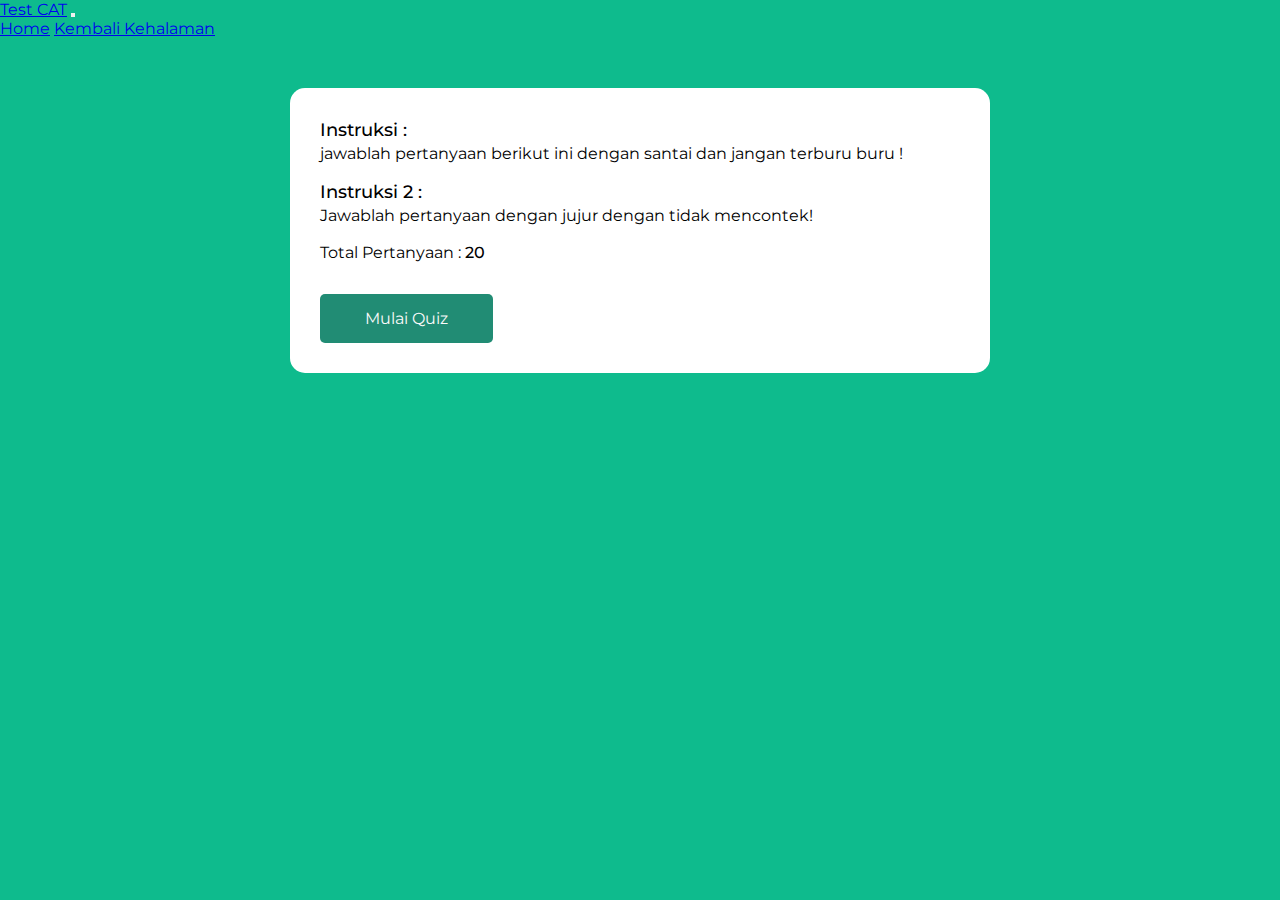
<file: db_mapel/bindo/quiz.html>
<!DOCTYPE html>
<html>
  <head>
    <meta charset="UTF-8" />
    <meta http-equiv="X-UA-Compatible" content="IE=edge" />
    <meta name="viewport" content="width=device-width, initial-scale=1.0" />
    <title>CAT Test</title>
    <link
      href="https://cdn.jsdelivr.net/npm/bootstrap@5.3.2/dist/css/bootstrap.min.css"
      rel="stylesheet"
      integrity="sha384-T3c6CoIi6uLrA9TneNEoa7RxnatzjcDSCmG1MXxSR1GAsXEV/Dwwykc2MPK8M2HN"
      crossorigin="anonymous"
    />
    <link rel="stylesheet" href="css/style.css" />
  </head>

  <body>
    <nav class="navbar navbar-expand-lg bg-body-tertiary">
      <div class="container">
        <a class="navbar-brand" href="#">Test CAT</a>
        <button
          class="navbar-toggler"
          type="button"
          data-bs-toggle="collapse"
          data-bs-target="#navbarNavAltMarkup"
          aria-controls="navbarNavAltMarkup"
          aria-expanded="false"
          aria-label="Toggle navigation"
        >
          <span class="navbar-toggler-icon"></span>
        </button>
        <div class="collapse navbar-collapse" id="navbarNavAltMarkup">
          <div class="navbar-nav ms-auto">
            <a class="nav-link active" aria-current="page" href="#">Home</a>
            <a class="nav-link" href="../../index.html">Kembali Kehalaman</a>
          </div>
        </div>
      </div>
    </nav>

    <div class="home-box custom-box">
      <h3>
        Instruksi :
        <p>
          jawablah pertanyaan berikut ini dengan santai dan jangan terburu buru
          !
        </p>
      </h3>
      <h3>
        Instruksi 2 :
        <p>Jawablah pertanyaan dengan jujur dengan tidak mencontek!</p>
      </h3>
      <p>Total Pertanyaan : <span class="total-question"></span></p>
      <button type="button" class="btn" onclick="StartQuiz()">
        Mulai Quiz
      </button>
    </div>

    <div class="quiz-box custom-box hide">
      <div class="question-number"></div>

      <div class="question-text"></div>

      <div class="option-container"></div>

      <div class="next-question-btn">
        <button type="button" class="btn" onclick="next()">Selanjutnya</button>
      </div>

      <div class="answers-indicator"></div>
    </div>

    <div class="result-box custom-box hide">
      <h1>Hasil Quiz</h1>
      <h3>
        Silahkan Beritahu kepengawas jika kalian sudah selesai sehingga pengawas
        dapat menilai dengan baik
      </h3>

      <table>
        <tr>
          <td>Nama Peserta Ujian</td>
          <td contenteditable="true"><p>Klik Untuk Ubah</p></td>
        </tr>

        <tr>
          <td>Total Pertanyaan</td>
          <td><span class="total-question"></span></td>
        </tr>

        <tr>
          <td>Percobaan</td>
          <td><span class="total-attempt"></span></td>
        </tr>

        <tr>
          <td>Benar</td>
          <td><span class="total-correct"></span></td>
        </tr>

        <tr>
          <td>Salah</td>
          <td><span class="total-wrong"></span></td>
        </tr>

        <tr>
          <td>Persentase</td>
          <td><span class="total-percentage"></span></td>
        </tr>

        <tr>
          <td>Total Skor</td>
          <td><span class="total-score"></span></td>
        </tr>
      </table>

      <a
        href="../../index.html"
        type="button"
        class="btn"
        onclick="backTohome()"
        >Kembali</a
      >    
        <a
        type="button"
        class="btn"
        onclick="window.print()"
        >Cetak & Kirim</a
      >
    </div>
    <script
      src="https://cdn.jsdelivr.net/npm/@popperjs/core@2.11.8/dist/umd/popper.min.js"
      integrity="sha384-I7E8VVD/ismYTF4hNIPjVp/Zjvgyol6VFvRkX/vR+Vc4jQkC+hVqc2pM8ODewa9r"
      crossorigin="anonymous"
    ></script>
    <script
      src="https://cdn.jsdelivr.net/npm/bootstrap@5.3.2/dist/js/bootstrap.min.js"
      integrity="sha384-BBtl+eGJRgqQAUMxJ7pMwbEyER4l1g+O15P+16Ep7Q9Q+zqX6gSbd85u4mG4QzX+"
      crossorigin="anonymous"
    ></script>
    <script src="js/question.js"></script>
    <script src="js/app.js"></script>
  </body>
</html>

<!DOCTYPE html>
<html lang="en">
  <head>
    <meta charset="UTF-8" />
    <meta http-equiv="X-UA-Compatible" content="IE=edge" />
    <meta name="viewport" content="width=device-width, initial-scale=1.0" />
    <title>Hasil</title>
  </head>
  <body></body>
</html>
</file>
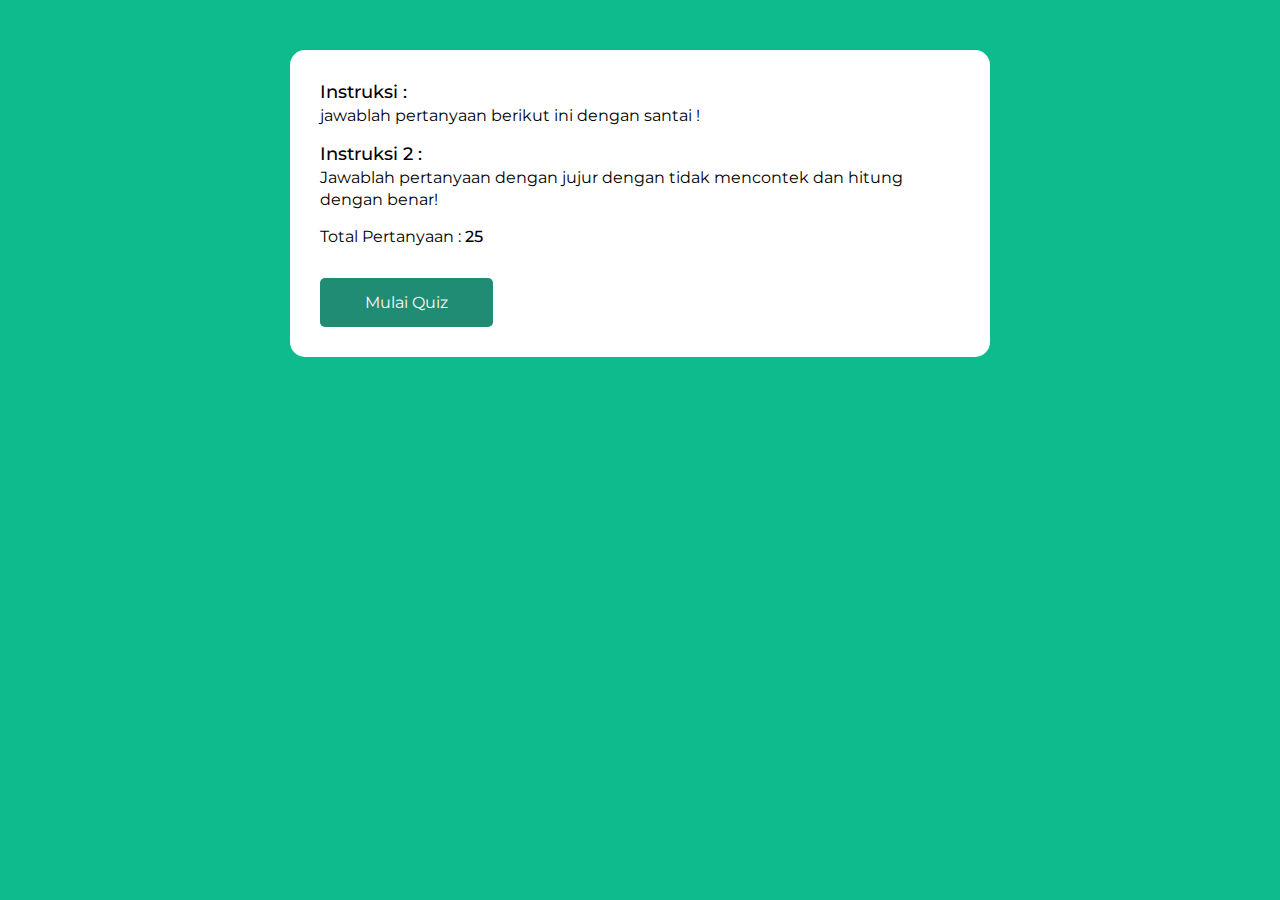
<file: db_mapel/ipa/quiz.html>
<!DOCTYPE html>
<html>
  <head>
    <meta charset="UTF-8" />
    <meta http-equiv="X-UA-Compatible" content="IE=edge" />
    <meta name="viewport" content="width=device-width, initial-scale=1.0" />
    <title>CAT Test</title>
    <link
      href="https://cdn.jsdelivr.net/npm/bootstrap@5.3.2/dist/css/bootstrap.min.css"
      rel="stylesheet"
      integrity="sha384-T3c6CoIi6uLrA9TneNEoa7RxnatzjcDSCmG1MXxSR1GAsXEV/Dwwykc2MPK8M2HN"
      crossorigin="anonymous"
    />
    <link rel="stylesheet" href="css/style.css" />
  </head>

  <body>
    <div class="home-box custom-box">
      <h3>
        Instruksi :
        <p>
          jawablah pertanyaan berikut ini dengan santai
          !
        </p>
      </h3>
      <h3>
        Instruksi 2 :
        <p>Jawablah pertanyaan dengan jujur dengan tidak mencontek dan hitung dengan benar!</p>
      </h3>
      <p>Total Pertanyaan : <span class="total-question"></span></p>
      <button type="button" class="btn" onclick="StartQuiz()">
        Mulai Quiz
      </button>
    </div>

    <div class="quiz-box custom-box hide">
      <div class="question-number"></div>

      <div class="question-text"></div>

      <div class="option-container"></div>

      <div class="next-question-btn">
        <button type="button" class="btn" onclick="next()">Selanjutnya</button>
      </div>

      <div class="answers-indicator"></div>
    </div>

    <div class="result-box custom-box hide">
      <h1>Hasil Quiz</h1>
      <h3>
        Silahkan Beritahu kepengawas jika kalian sudah selesai sehingga pengawas
        dapat menilai dengan baik
      </h3>

      <table>
        <tr>
          <td>Nama Peserta Ujian</td>
          <td contenteditable="true"><p>Klik Untuk Ubah</p></td>
        </tr>

        <tr>
          <td>Total Pertanyaan</td>
          <td><span class="total-question"></span></td>
        </tr>

        <tr>
          <td>Percobaan</td>
          <td><span class="total-attempt"></span></td>
        </tr>

        <tr>
          <td>Benar</td>
          <td><span class="total-correct"></span></td>
        </tr>

        <tr>
          <td>Salah</td>
          <td><span class="total-wrong"></span></td>
        </tr>

        <tr>
          <td>Persentase</td>
          <td><span class="total-percentage"></span></td>
        </tr>

        <tr>
          <td>Total Skor</td>
          <td><span class="total-score"></span></td>
        </tr>
      </table>

      <a
        href="../../index.html"
        type="button"
        class="btn"
        onclick="backTohome()"
        >Kembali</a
      >
    </div>
    <script
      src="https://cdn.jsdelivr.net/npm/@popperjs/core@2.11.8/dist/umd/popper.min.js"
      integrity="sha384-I7E8VVD/ismYTF4hNIPjVp/Zjvgyol6VFvRkX/vR+Vc4jQkC+hVqc2pM8ODewa9r"
      crossorigin="anonymous"
    ></script>
    <script
      src="https://cdn.jsdelivr.net/npm/bootstrap@5.3.2/dist/js/bootstrap.min.js"
      integrity="sha384-BBtl+eGJRgqQAUMxJ7pMwbEyER4l1g+O15P+16Ep7Q9Q+zqX6gSbd85u4mG4QzX+"
      crossorigin="anonymous"
    ></script>
    <script src="js/question.js"></script>
    <script src="js/app.js"></script>
  </body>
</html>

<!DOCTYPE html>
<html lang="en">
  <head>
    <meta charset="UTF-8" />
    <meta http-equiv="X-UA-Compatible" content="IE=edge" />
    <meta name="viewport" content="width=device-width, initial-scale=1.0" />
    <title>Hasil</title>
  </head>
  <body>
  </body>
</html>
</file>
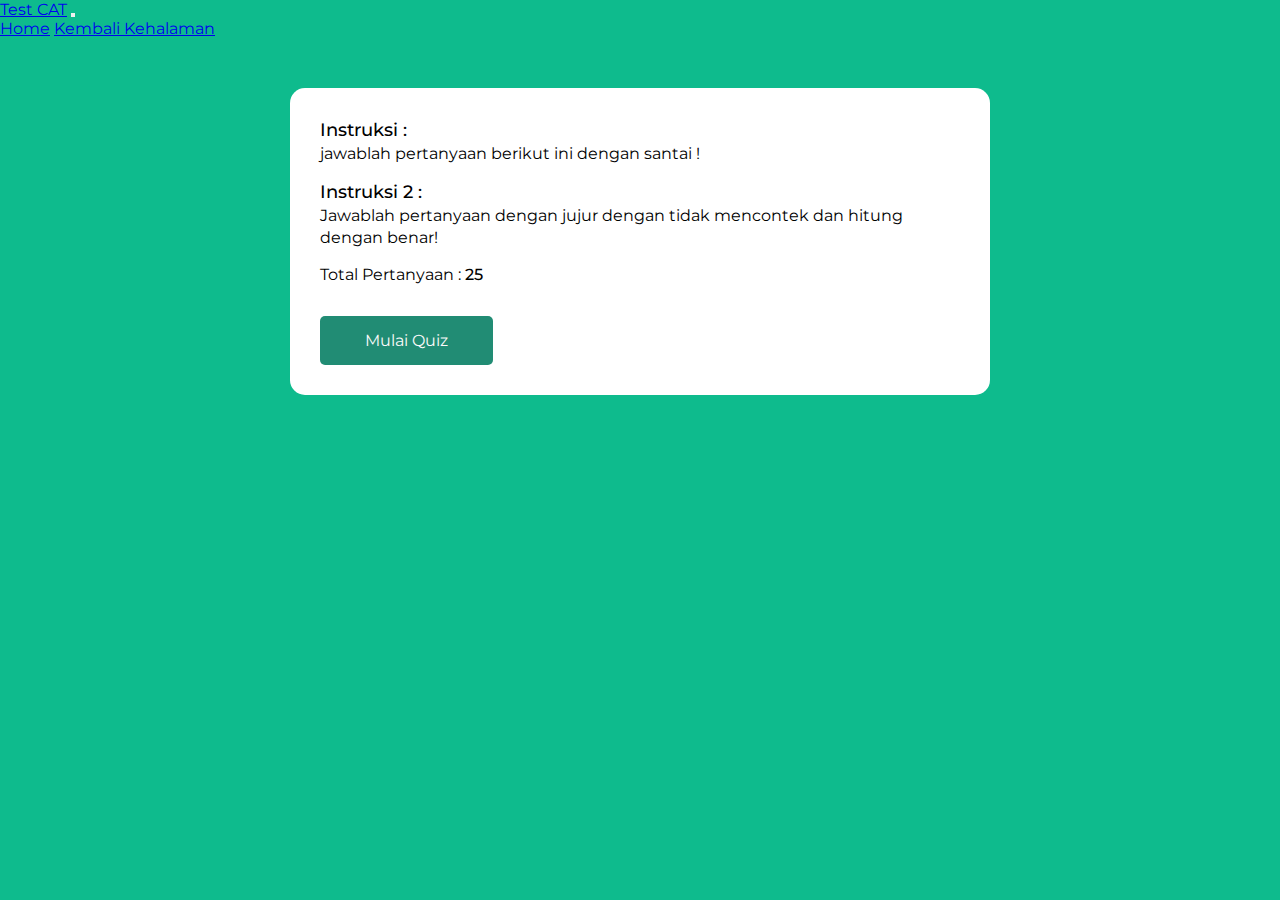
<file: db_mapel/matematika/quiz.html>
<!DOCTYPE html>
<html>
  <head>
    <meta charset="UTF-8" />
    <meta http-equiv="X-UA-Compatible" content="IE=edge" />
    <meta name="viewport" content="width=device-width, initial-scale=1.0" />
    <title>CAT Test</title>
    <link
      href="https://cdn.jsdelivr.net/npm/bootstrap@5.3.2/dist/css/bootstrap.min.css"
      rel="stylesheet"
      integrity="sha384-T3c6CoIi6uLrA9TneNEoa7RxnatzjcDSCmG1MXxSR1GAsXEV/Dwwykc2MPK8M2HN"
      crossorigin="anonymous"
    />
    <link rel="stylesheet" href="css/style.css" />
  </head>

  <body>
    <nav class="navbar navbar-expand-lg bg-body-tertiary">
      <div class="container">
        <a class="navbar-brand" href="#">Test CAT</a>
        <button
          class="navbar-toggler"
          type="button"
          data-bs-toggle="collapse"
          data-bs-target="#navbarNavAltMarkup"
          aria-controls="navbarNavAltMarkup"
          aria-expanded="false"
          aria-label="Toggle navigation"
        >
          <span class="navbar-toggler-icon"></span>
        </button>
        <div class="collapse navbar-collapse" id="navbarNavAltMarkup">
          <div class="navbar-nav ms-auto">
            <a class="nav-link active" aria-current="page" href="#">Home</a>
            <a class="nav-link" href="../../index.html">Kembali Kehalaman</a>
          </div>
        </div>
      </div>
    </nav>

    <div class="home-box custom-box">
      <h3>
        Instruksi :
        <p>
          jawablah pertanyaan berikut ini dengan santai
          !
        </p>
      </h3>
      <h3>
        Instruksi 2 :
        <p>Jawablah pertanyaan dengan jujur dengan tidak mencontek dan hitung dengan benar!</p>
      </h3>
      <p>Total Pertanyaan : <span class="total-question"></span></p>
      <button type="button" class="btn" onclick="StartQuiz()">
        Mulai Quiz
      </button>
    </div>

    <div class="quiz-box custom-box hide">
      <div class="question-number"></div>

      <div class="question-text"></div>

      <div class="option-container"></div>

      <div class="next-question-btn">
        <button type="button" class="btn" onclick="next()">Selanjutnya</button>
      </div>

      <div class="answers-indicator"></div>
    </div>

    <div class="result-box custom-box hide">
      <h1>Hasil Quiz</h1>
      <h3>
        Silahkan Beritahu kepengawas jika kalian sudah selesai sehingga pengawas
        dapat menilai dengan baik
      </h3>

      <table>
        <tr>
          <td>Nama Peserta Ujian</td>
          <td contenteditable="true"><p>Klik Untuk Ubah</p></td>
        </tr>

        <tr>
          <td>Total Pertanyaan</td>
          <td><span class="total-question"></span></td>
        </tr>

        <tr>
          <td>Percobaan</td>
          <td><span class="total-attempt"></span></td>
        </tr>

        <tr>
          <td>Benar</td>
          <td><span class="total-correct"></span></td>
        </tr>

        <tr>
          <td>Salah</td>
          <td><span class="total-wrong"></span></td>
        </tr>

        <tr>
          <td>Persentase</td>
          <td><span class="total-percentage"></span></td>
        </tr>

        <tr>
          <td>Total Skor</td>
          <td><span class="total-score"></span></td>
        </tr>
      </table>

      <a
        href="../../index.html"
        type="button"
        class="btn"
        onclick="backTohome()"
        >Kembali</a
      >
    </div>
    <script
      src="https://cdn.jsdelivr.net/npm/@popperjs/core@2.11.8/dist/umd/popper.min.js"
      integrity="sha384-I7E8VVD/ismYTF4hNIPjVp/Zjvgyol6VFvRkX/vR+Vc4jQkC+hVqc2pM8ODewa9r"
      crossorigin="anonymous"
    ></script>
    <script
      src="https://cdn.jsdelivr.net/npm/bootstrap@5.3.2/dist/js/bootstrap.min.js"
      integrity="sha384-BBtl+eGJRgqQAUMxJ7pMwbEyER4l1g+O15P+16Ep7Q9Q+zqX6gSbd85u4mG4QzX+"
      crossorigin="anonymous"
    ></script>
    <script src="js/question.js"></script>
    <script src="js/app.js"></script>
  </body>
</html>

<!DOCTYPE html>
<html lang="en">
  <head>
    <meta charset="UTF-8" />
    <meta http-equiv="X-UA-Compatible" content="IE=edge" />
    <meta name="viewport" content="width=device-width, initial-scale=1.0" />
    <title>Hasil</title>
  </head>
  <body>
  </body>
</html>
</file>
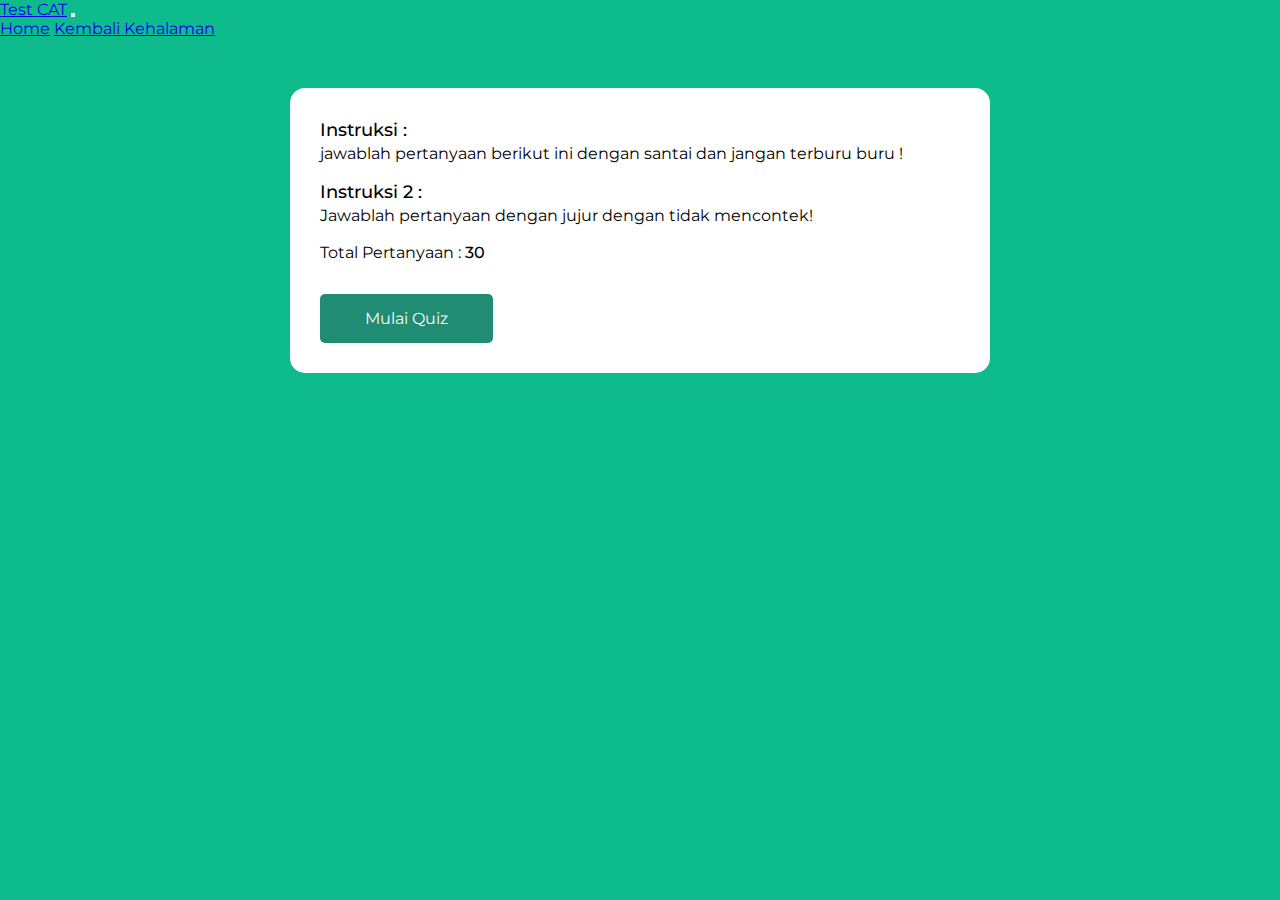
<file: db_mapel/matematika_2/quiz.html>
<!DOCTYPE html>
<html>
  <head>
    <meta charset="UTF-8" />
    <meta http-equiv="X-UA-Compatible" content="IE=edge" />
    <meta name="viewport" content="width=device-width, initial-scale=1.0" />
    <title>CAT Test</title>
    <link
      href="https://cdn.jsdelivr.net/npm/bootstrap@5.3.2/dist/css/bootstrap.min.css"
      rel="stylesheet"
      integrity="sha384-T3c6CoIi6uLrA9TneNEoa7RxnatzjcDSCmG1MXxSR1GAsXEV/Dwwykc2MPK8M2HN"
      crossorigin="anonymous"
    />
    <link rel="stylesheet" href="css/style.css" />
  </head>

  <body>
    <nav class="navbar navbar-expand-lg bg-body-tertiary">
      <div class="container">
        <a class="navbar-brand" href="#">Test CAT</a>
        <button
          class="navbar-toggler"
          type="button"
          data-bs-toggle="collapse"
          data-bs-target="#navbarNavAltMarkup"
          aria-controls="navbarNavAltMarkup"
          aria-expanded="false"
          aria-label="Toggle navigation"
        >
          <span class="navbar-toggler-icon"></span>
        </button>
        <div class="collapse navbar-collapse" id="navbarNavAltMarkup">
          <div class="navbar-nav ms-auto">
            <a class="nav-link active" aria-current="page" href="#">Home</a>
            <a class="nav-link" href="../../index.html">Kembali Kehalaman</a>
          </div>
        </div>
      </div>
    </nav>

    <div class="home-box custom-box">
      <h3>
        Instruksi :
        <p>
          jawablah pertanyaan berikut ini dengan santai dan jangan terburu buru
          !
        </p>
      </h3>
      <h3>
        Instruksi 2 :
        <p>Jawablah pertanyaan dengan jujur dengan tidak mencontek!</p>
      </h3>
      <p>Total Pertanyaan : <span class="total-question"></span></p>
      <button type="button" class="btn" onclick="StartQuiz()">
        Mulai Quiz
      </button>
    </div>

    <div class="quiz-box custom-box hide">
      <div class="question-number"></div>

      <div class="question-text"></div>

      <div class="option-container"></div>

      <div class="next-question-btn">
        <button type="button" class="btn" onclick="next()">Selanjutnya</button>
      </div>

      <div class="answers-indicator"></div>
    </div>

    <div class="result-box custom-box hide">
      <h1>Hasil Quiz</h1>
      <h3>
        Silahkan Beritahu kepengawas jika kalian sudah selesai sehingga pengawas
        dapat menilai dengan baik
      </h3>

      <table>
        <tr>
          <td>Nama Peserta Ujian</td>
          <td contenteditable="true"><p>Klik Untuk Ubah</p></td>
        </tr>

        <tr>
          <td>Total Pertanyaan</td>
          <td><span class="total-question"></span></td>
        </tr>

        <tr>
          <td>Percobaan</td>
          <td><span class="total-attempt"></span></td>
        </tr>

        <tr>
          <td>Benar</td>
          <td><span class="total-correct"></span></td>
        </tr>

        <tr>
          <td>Salah</td>
          <td><span class="total-wrong"></span></td>
        </tr>

        <tr>
          <td>Persentase</td>
          <td><span class="total-percentage"></span></td>
        </tr>

        <tr>
          <td>Total Skor</td>
          <td><span class="total-score"></span></td>
        </tr>
      </table>

      <a
        href="../../index.html"
        type="button"
        class="btn"
        onclick="backTohome()"
        >Kembali</a
      >
    </div>
    <script
      src="https://cdn.jsdelivr.net/npm/@popperjs/core@2.11.8/dist/umd/popper.min.js"
      integrity="sha384-I7E8VVD/ismYTF4hNIPjVp/Zjvgyol6VFvRkX/vR+Vc4jQkC+hVqc2pM8ODewa9r"
      crossorigin="anonymous"
    ></script>
    <script
      src="https://cdn.jsdelivr.net/npm/bootstrap@5.3.2/dist/js/bootstrap.min.js"
      integrity="sha384-BBtl+eGJRgqQAUMxJ7pMwbEyER4l1g+O15P+16Ep7Q9Q+zqX6gSbd85u4mG4QzX+"
      crossorigin="anonymous"
    ></script>
    <script src="js/question.js"></script>
    <script src="js/app.js"></script>
  </body>
</html>

<!DOCTYPE html>
<html lang="en">
  <head>
    <meta charset="UTF-8" />
    <meta http-equiv="X-UA-Compatible" content="IE=edge" />
    <meta name="viewport" content="width=device-width, initial-scale=1.0" />
    <title>Hasil</title>
  </head>
  <body></body>
</html>
</file>
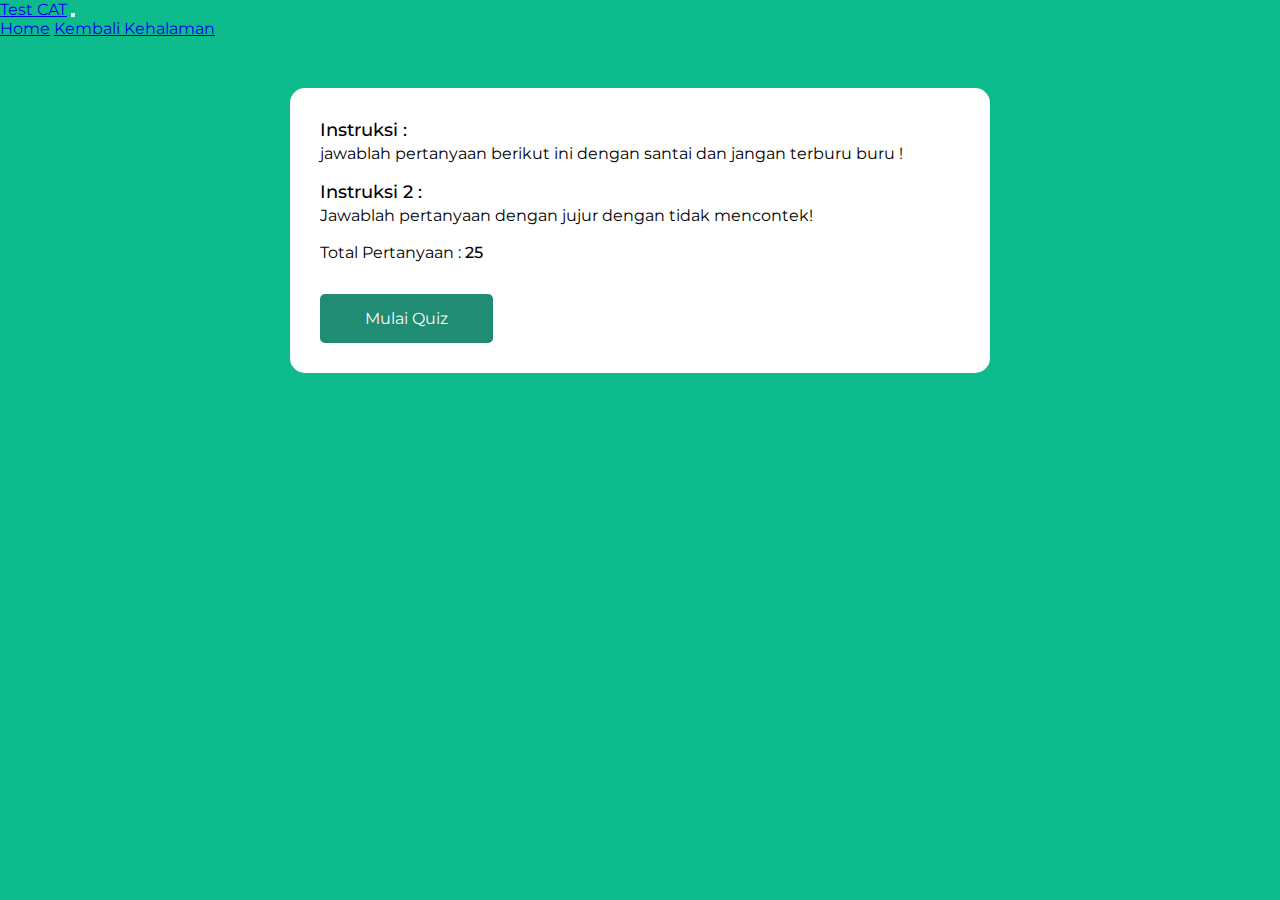
<file: db_mapel/pu/quiz.html>
<!DOCTYPE html>
<html>
  <head>
    <meta charset="UTF-8" />
    <meta http-equiv="X-UA-Compatible" content="IE=edge" />
    <meta name="viewport" content="width=device-width, initial-scale=1.0" />
    <title>CAT Test</title>
    <link
      href="https://cdn.jsdelivr.net/npm/bootstrap@5.3.2/dist/css/bootstrap.min.css"
      rel="stylesheet"
      integrity="sha384-T3c6CoIi6uLrA9TneNEoa7RxnatzjcDSCmG1MXxSR1GAsXEV/Dwwykc2MPK8M2HN"
      crossorigin="anonymous"
    />
    <link rel="stylesheet" href="css/style.css" />
  </head>

  <body>
    <nav class="navbar navbar-expand-lg bg-body-tertiary">
      <div class="container">
        <a class="navbar-brand" href="#">Test CAT</a>
        <button
          class="navbar-toggler"
          type="button"
          data-bs-toggle="collapse"
          data-bs-target="#navbarNavAltMarkup"
          aria-controls="navbarNavAltMarkup"
          aria-expanded="false"
          aria-label="Toggle navigation"
        >
          <span class="navbar-toggler-icon"></span>
        </button>
        <div class="collapse navbar-collapse" id="navbarNavAltMarkup">
          <div class="navbar-nav ms-auto">
            <a class="nav-link active" aria-current="page" href="#">Home</a>
            <a class="nav-link" href="../../index.html">Kembali Kehalaman</a>
          </div>
        </div>
      </div>
    </nav>

    <div class="home-box custom-box">
      <h3>
        Instruksi :
        <p>
          jawablah pertanyaan berikut ini dengan santai dan jangan terburu buru
          !
        </p>
      </h3>
      <h3>
        Instruksi 2 :
        <p>Jawablah pertanyaan dengan jujur dengan tidak mencontek!</p>
      </h3>
      <p>Total Pertanyaan : <span class="total-question"></span></p>
      <button type="button" class="btn" onclick="StartQuiz()">
        Mulai Quiz
      </button>
    </div>

    <div class="quiz-box custom-box hide">
      <div class="question-number"></div>

      <div class="question-text"></div>

      <div class="option-container"></div>

      <div class="next-question-btn">
        <button type="button" class="btn" onclick="next()">Selanjutnya</button>
      </div>

      <div class="answers-indicator"></div>
    </div>

    <div class="result-box custom-box hide">
      <h1>Hasil Quiz</h1>
      <h3>
        Silahkan Beritahu kepengawas jika kalian sudah selesai sehingga pengawas
        dapat menilai dengan baik
      </h3>

      <table>
        <tr>
          <td>Nama Peserta Ujian</td>
          <td contenteditable="true"><p>Klik Untuk Ubah</p></td>
        </tr>

        <tr>
          <td>Total Pertanyaan</td>
          <td><span class="total-question"></span></td>
        </tr>

        <tr>
          <td>Percobaan</td>
          <td><span class="total-attempt"></span></td>
        </tr>

        <tr>
          <td>Benar</td>
          <td><span class="total-correct"></span></td>
        </tr>

        <tr>
          <td>Salah</td>
          <td><span class="total-wrong"></span></td>
        </tr>

        <tr>
          <td>Persentase</td>
          <td><span class="total-percentage"></span></td>
        </tr>

        <tr>
          <td>Total Skor</td>
          <td><span class="total-score"></span></td>
        </tr>
      </table>

      <a
        href="../../index.html"
        type="button"
        class="btn"
        onclick="backTohome()"
        >Kembali</a
      >
    </div>
    <script
      src="https://cdn.jsdelivr.net/npm/@popperjs/core@2.11.8/dist/umd/popper.min.js"
      integrity="sha384-I7E8VVD/ismYTF4hNIPjVp/Zjvgyol6VFvRkX/vR+Vc4jQkC+hVqc2pM8ODewa9r"
      crossorigin="anonymous"
    ></script>
    <script
      src="https://cdn.jsdelivr.net/npm/bootstrap@5.3.2/dist/js/bootstrap.min.js"
      integrity="sha384-BBtl+eGJRgqQAUMxJ7pMwbEyER4l1g+O15P+16Ep7Q9Q+zqX6gSbd85u4mG4QzX+"
      crossorigin="anonymous"
    ></script>
    <script src="js/question.js"></script>
    <script src="js/app.js"></script>
  </body>
</html>

<!DOCTYPE html>
<html lang="en">
  <head>
    <meta charset="UTF-8" />
    <meta http-equiv="X-UA-Compatible" content="IE=edge" />
    <meta name="viewport" content="width=device-width, initial-scale=1.0" />
    <title>Hasil</title>
  </head>
  <body></body>
</html>
</file>
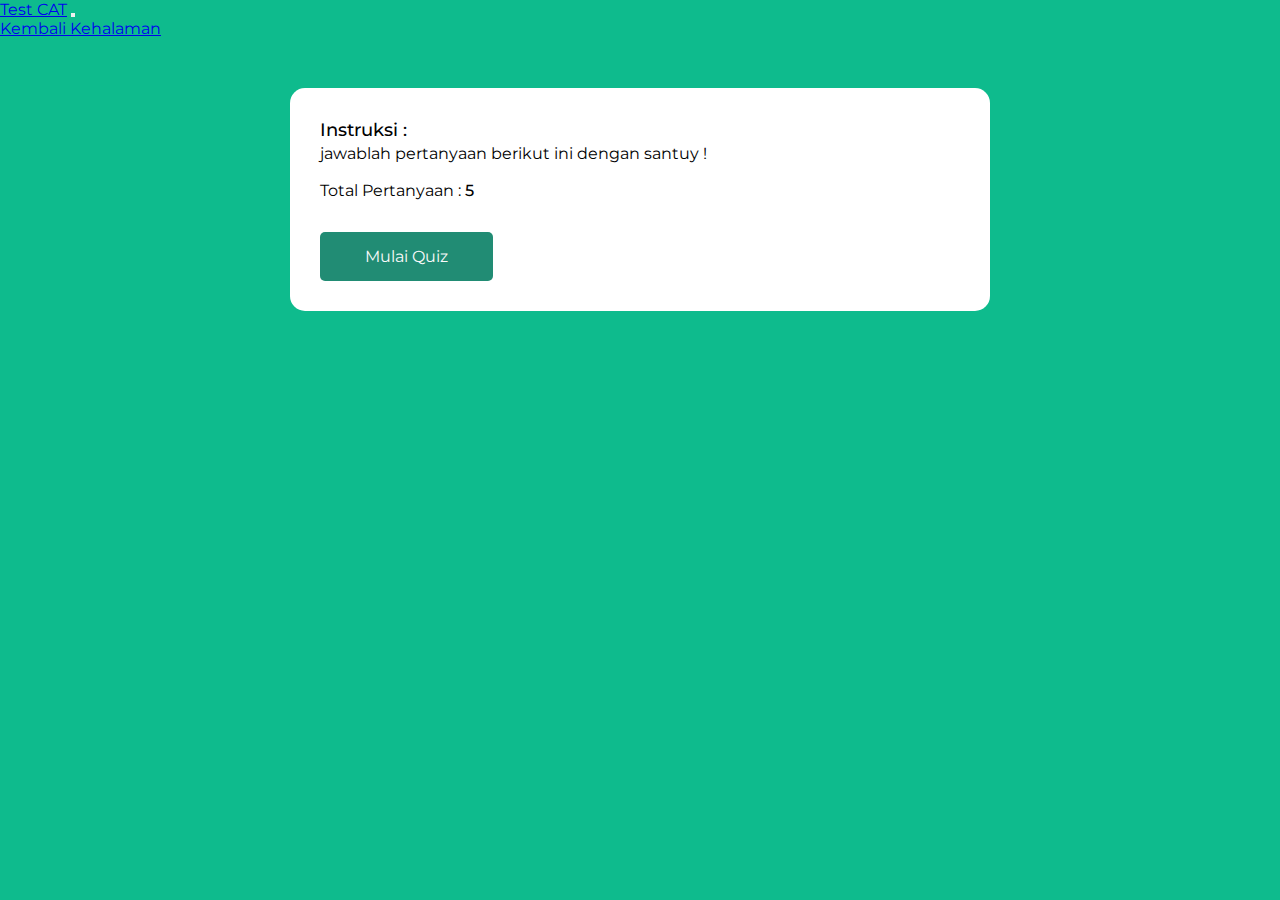
<file: pages/mapel_1/quiz.html>
<!DOCTYPE html>
<html>
<head>
	<meta charset="UTF-8">
	<meta http-equiv="X-UA-Compatible" content="IE=edge">
	<meta name="viewport" content="width=device-width, initial-scale=1.0">
	<title>CAT Test</title>
	    <link href="https://cdn.jsdelivr.net/npm/bootstrap@5.3.2/dist/css/bootstrap.min.css" rel="stylesheet" integrity="sha384-T3c6CoIi6uLrA9TneNEoa7RxnatzjcDSCmG1MXxSR1GAsXEV/Dwwykc2MPK8M2HN" crossorigin="anonymous">
	<link rel="stylesheet" href="css/style.css">
</head>

<body>

<nav class="navbar navbar-expand-lg bg-body-tertiary">
  <div class="container">
    <a class="navbar-brand" href="#">Test CAT</a>
    <button class="navbar-toggler" type="button" data-bs-toggle="collapse" data-bs-target="#navbarNavAltMarkup" aria-controls="navbarNavAltMarkup" aria-expanded="false" aria-label="Toggle navigation">
      <span class="navbar-toggler-icon"></span>
    </button>
    <div class="collapse navbar-collapse" id="navbarNavAltMarkup">
      <div class="navbar-nav ms-auto">
        <a class="nav-link" href="../../index.html">Kembali Kehalaman</a>
      </div>
    </div>
  </div>
</nav>

	<div class="home-box custom-box">
		<h3>Instruksi : <p>jawablah pertanyaan berikut ini dengan santuy !</p> </h3>
		<p>Total Pertanyaan : <span class="total-question"></span></p>
		<button type="button" class="btn" onclick="StartQuiz()">Mulai Quiz</button>
	</div>

	
	<div class="quiz-box custom-box hide">
		
		<div class="question-number">
		</div>


		<div class="question-text">
		</div>


		<div class="option-container">
			
		</div>

		<div class="next-question-btn">
			<button type="button" class="btn" onclick="next()">Selanjutnya</button>
		</div>

		<div class="answers-indicator">
		
		</div>

		</div>

		<div class="result-box custom-box hide">

			<h1>Hasil Quiz</h1>
			<h3>Harap langsung memberikan skor ke pengawas ujian</h3>

			<table>
	
				<tr>
					<td>Nama Peserta Ujian</td>
					<td contenteditable="true"><p>Klik Untuk Ubah</p></td>
				</tr>

				<tr>
					<td>Total Pertanyaan</td>
					<td><span class="total-question"></span></td>
				</tr>
	

				<tr>
					<td>Percobaan</td>
					<td><span class="total-attempt"></span></td>
				</tr>


				<tr>
					<td>Benar</td>
					<td><span class="total-correct"></span></td>
				</tr>


				<tr>
					<td>Salah</td>
					<td><span class="total-wrong"></span></td>
				</tr>


				<tr>
					<td>Persentase</td>
					<td><span class="total-percentage"></span></td>

				</tr>


				<tr>
					<td>Total Skor</td>
					<td><span class="total-score"></span></td>
				</tr>


			</table>

			<!-- <button type="button" class="btn" onclick="tryAgainQuiz()">Coba lagi</button> -->
			<!-- <button type="button" class="btn" onclick="backTohome()">Kembali</button> -->

		
		</div>
<script src="https://cdn.jsdelivr.net/npm/@popperjs/core@2.11.8/dist/umd/popper.min.js" integrity="sha384-I7E8VVD/ismYTF4hNIPjVp/Zjvgyol6VFvRkX/vR+Vc4jQkC+hVqc2pM8ODewa9r" crossorigin="anonymous"></script>
<script src="https://cdn.jsdelivr.net/npm/bootstrap@5.3.2/dist/js/bootstrap.min.js" integrity="sha384-BBtl+eGJRgqQAUMxJ7pMwbEyER4l1g+O15P+16Ep7Q9Q+zqX6gSbd85u4mG4QzX+" crossorigin="anonymous"></script>
<script src="js/question.js"></script>
<script src="js/app.js"></script>
</body>
</html>



<!DOCTYPE html>
<html lang="en">
<head>
	<meta charset="UTF-8">
	<meta http-equiv="X-UA-Compatible" content="IE=edge">
	<meta name="viewport" content="width=device-width, initial-scale=1.0">
	<title>Hasil</title>
</head>
<body>
	
</body>
</html>
</file>
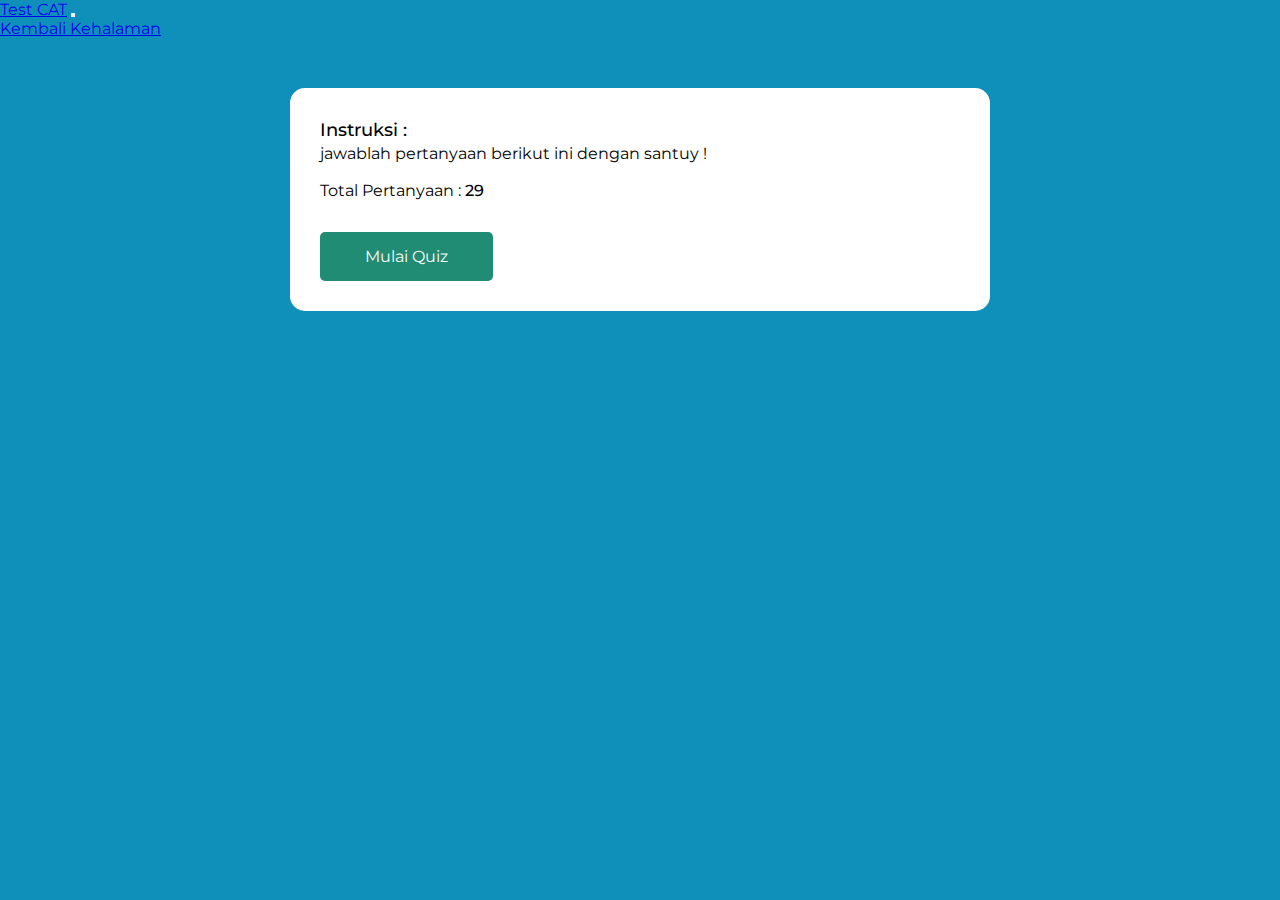
<file: pages/mapel_2/quiz.html>
<!DOCTYPE html>
<html>
  <head>
    <meta charset="UTF-8" />
    <meta http-equiv="X-UA-Compatible" content="IE=edge" />
    <meta name="viewport" content="width=device-width, initial-scale=1.0" />
    <title>CAT Test</title>
    <link
      href="https://cdn.jsdelivr.net/npm/bootstrap@5.3.2/dist/css/bootstrap.min.css"
      rel="stylesheet"
      integrity="sha384-T3c6CoIi6uLrA9TneNEoa7RxnatzjcDSCmG1MXxSR1GAsXEV/Dwwykc2MPK8M2HN"
      crossorigin="anonymous"
    />
    <link rel="stylesheet" href="css/style.css" />
  </head>

  <body>
    <nav class="navbar navbar-expand-lg bg-body-tertiary">
      <div class="container">
        <a class="navbar-brand" href="#">Test CAT</a>
        <button
          class="navbar-toggler"
          type="button"
          data-bs-toggle="collapse"
          data-bs-target="#navbarNavAltMarkup"
          aria-controls="navbarNavAltMarkup"
          aria-expanded="false"
          aria-label="Toggle navigation"
        >
          <span class="navbar-toggler-icon"></span>
        </button>
        <div class="collapse navbar-collapse" id="navbarNavAltMarkup">
          <div class="navbar-nav ms-auto">
            <a class="nav-link" href="../../index.html">Kembali Kehalaman</a>
          </div>
        </div>
      </div>
    </nav>

    <div class="home-box custom-box">
      <h3>
        Instruksi :
        <p>jawablah pertanyaan berikut ini dengan santuy !</p>
      </h3>
      <p>Total Pertanyaan : <span class="total-question"></span></p>
      <button type="button" class="btn" onclick="StartQuiz()">
        Mulai Quiz
      </button>
    </div>

    <div class="quiz-box custom-box hide">
      <div class="question-number"></div>

      <div class="question-text"></div>

      <div class="option-container"></div>

      <div class="next-question-btn">
        <button type="button" class="btn" onclick="next()">Selanjutnya</button>
      </div>

      <div class="answers-indicator"></div>
    </div>

    <div class="result-box custom-box hide">
      <h1>Hasil Quiz</h1>
      <h3>Harap langsung memberikan skor ke pengawas ujian</h3>

      <table>
        <tr>
          <td>Nama Peserta Ujian</td>
          <td contenteditable="true"><p>Klik Untuk Ubah</p></td>
        </tr>

        <tr>
          <td>Total Pertanyaan</td>
          <td><span class="total-question"></span></td>
        </tr>

        <tr>
          <td>Percobaan</td>
          <td><span class="total-attempt"></span></td>
        </tr>

        <tr>
          <td>Benar</td>
          <td><span class="total-correct"></span></td>
        </tr>

        <tr>
          <td>Salah</td>
          <td><span class="total-wrong"></span></td>
        </tr>

        <tr>
          <td>Persentase</td>
          <td><span class="total-percentage"></span></td>
        </tr>

        <tr>
          <td>Total Skor</td>
          <td><span class="total-score"></span></td>
        </tr>
      </table>

      <!-- <button type="button" class="btn" onclick="tryAgainQuiz()">Coba lagi</button> -->
      <!-- <button type="button" class="btn" onclick="backTohome()">Kembali</button> -->
    </div>
    <script
      src="https://cdn.jsdelivr.net/npm/@popperjs/core@2.11.8/dist/umd/popper.min.js"
      integrity="sha384-I7E8VVD/ismYTF4hNIPjVp/Zjvgyol6VFvRkX/vR+Vc4jQkC+hVqc2pM8ODewa9r"
      crossorigin="anonymous"
    ></script>
    <script
      src="https://cdn.jsdelivr.net/npm/bootstrap@5.3.2/dist/js/bootstrap.min.js"
      integrity="sha384-BBtl+eGJRgqQAUMxJ7pMwbEyER4l1g+O15P+16Ep7Q9Q+zqX6gSbd85u4mG4QzX+"
      crossorigin="anonymous"
    ></script>
    <script src="js/question.js"></script>
    <script src="js/app.js"></script>
  </body>
</html>
</file>
<file: db_mapel/bindo/css/style.css>
@import url("https://fonts.googleapis.com/css2?family=Montserrat:wght@400;500;600;700&display=swap");

body {
  margin: 0;
  font-size: 16px;
  background-color: #0ebb8d;
  /*    background-image: url("../papan.jpg");*/
  font-family: "Montserrat", sans-serif;
  background-position: center center;
  background-size: cover;
  background-repeat: no-repeat;
  background-attachment: fixed;
}

* {
  box-sizing: border-box;
  margin: 0;
  padding: 0;
  outline: none;
}

.custom-box {
  max-width: 700px;
  background-color: #ffffff;
  margin: 50px auto;
  padding: 30px;
  border-radius: 15px;
  animation: fadeInRight 1.5s ease;
}

@keyframes fadeInRight {
  0% {
    transform: translateX(50px);
    opacity: 0;
  }

  100% {
    transform: translateX(0px);
    opacity: 1;
  }
}

.custom-box::after,
.custom-box::before {
  content: "";
  clear: both;
  display: table;
}

.custom-box.hide {
  display: none;
}

.home-box h3 {
  font-size: 18px;
  color: #000000;
  font-weight: 500;
  margin-bottom: 15px;
  line-height: 25px;
}

.home-box p {
  font-size: 16px;
  margin-bottom: 10px;
  line-height: 22px;
  color: #000000;
  font-weight: 400;
}

.home-box p span {
  font-weight: 500;
}

.home-box .btn {
  margin-top: 20px;
}

.btn {
  padding: 15px 45px;
  background-color: #218c74;
  color: #fafafa;
  border: none;
  border-radius: 5px;
  font-family: "Montserrat", sans-serif;
  font-size: 16px;
  cursor: pointer;
  display: inline-block;
}

.quiz-box .question-number,
.quiz-box .question-text,
.quiz-box .option-container,
.quiz-box .next-question-btn,
.quiz-box .answers-indicator {
  width: 100%;
  float: left;
}

.quiz-box .question-number {
  font-size: 18px;
  color: #218c74;
  font-weight: 600;
  border-bottom: 1px solid #cccc;
  padding-bottom: 10px;
  line-height: 25px;
}

.quiz-box .question-text {
  font-size: 22px;
  color: #000000;
  line-height: 28px;
  font-weight: 400;
  padding: 10px 0px;
  margin: 0;
}

.quiz-box .option-container .option {
  background-color: #cccccc;
  padding: 13px 15px;
  font-size: 16px;
  line-height: 22px;
  color: #000000;
  border-radius: 5px;
  margin-bottom: 10px;
  cursor: pointer;
  opacity: 0;
  animation: fadeIn 0.5s ease forwards;
  position: relative;
  overflow: hidden;
}

.quiz-box .option-container .option.already-answer {
  pointer-events: none;
}

@keyframes fadeIn {
  0% {
    opacity: 0;
  }

  100% {
    opacity: 1;
  }
}

.quiz-box .option-container .option.correct::before {
  content: "";
  position: absolute;
  left: 0;
  top: 0;
  height: 100%;
  width: 100%;
  /* background-color: green; */
  z-index: -1;
  animation: slideInleft 0.5s ease forwards;
}

@keyframes slideInleft {
  0% {
    transform: translateX(-100%);
  }

  100% {
    transform: translateX(0%);
  }
}

.quiz-box .option-container .option.wrong::before {
  content: "";
  position: absolute;
  left: 0;
  top: 0;
  height: 100%;
  width: 100%;
  /* background-color: green; */
  z-index: -1;
  animation: slideInleft 0.5s ease forwards;
}

.quiz-box .option-container .option.wrong {
  color: white;
}

.quiz-box .option-container .option.correct {
  color: white;
}

.quiz-box .btn {
  margin: 15px 0px;
}


.result-box {
  text-align: center;
}

.result-box.hide {
  display: none;
}

.result-box h1 {
  font-size: 36px;
  line-height: 42px;
  color: #218c74;
}

.result-box table {
  width: 100%;
  border-collapse: collapse;
  margin: 30px 0px;
}

.result-box table td {
  border: 1px solid #cccccc;
  padding: 8px 15px;
  font-weight: 500;
  color: #000000;
  width: 50%;
  font-size: 18px;
}

.result-box .btn {
  margin-right: 20px;
}

/* Responsive (mobile view) */

@media (max-width: 767px) {
  .result-box .btn {
    margin-bottom: 15px;
  }

  body {
    padding: 15px;
  }

  .quiz-box .question-text {
    font-size: 18px;
  }
}
</file>
<file: db_mapel/ipa/css/style.css>
@import url("https://fonts.googleapis.com/css2?family=Montserrat:wght@400;500;600;700&display=swap");

body {
  margin: 0;
  font-size: 16px;
  background-color: #0ebb8d;
  /*    background-image: url("../papan.jpg");*/
  font-family: "Montserrat", sans-serif;
  background-position: center center;
  background-size: cover;
  background-repeat: no-repeat;
  background-attachment: fixed;
}

* {
  box-sizing: border-box;
  margin: 0;
  padding: 0;
  outline: none;
}

.custom-box {
  max-width: 700px;
  background-color: #ffffff;
  margin: 50px auto;
  padding: 30px;
  border-radius: 15px;
  animation: fadeInRight 1.5s ease;
}

@keyframes fadeInRight {
  0% {
    transform: translateX(50px);
    opacity: 0;
  }

  100% {
    transform: translateX(0px);
    opacity: 1;
  }
}

.custom-box::after,
.custom-box::before {
  content: "";
  clear: both;
  display: table;
}

.custom-box.hide {
  display: none;
}

.home-box h3 {
  font-size: 18px;
  color: #000000;
  font-weight: 500;
  margin-bottom: 15px;
  line-height: 25px;
}

.home-box p {
  font-size: 16px;
  margin-bottom: 10px;
  line-height: 22px;
  color: #000000;
  font-weight: 400;
}

.home-box p span {
  font-weight: 500;
}

.home-box .btn {
  margin-top: 20px;
}

.btn {
  padding: 15px 45px;
  background-color: #218c74;
  color: #fafafa;
  border: none;
  border-radius: 5px;
  font-family: "Montserrat", sans-serif;
  font-size: 16px;
  cursor: pointer;
  display: inline-block;
}

.quiz-box .question-number,
.quiz-box .question-text,
.quiz-box .option-container,
.quiz-box .next-question-btn,
.quiz-box .answers-indicator {
  width: 100%;
  float: left;
}

.quiz-box .question-number {
  font-size: 18px;
  color: #218c74;
  font-weight: 600;
  border-bottom: 1px solid #cccc;
  padding-bottom: 10px;
  line-height: 25px;
}

.quiz-box .question-text {
  font-size: 22px;
  color: #000000;
  line-height: 28px;
  font-weight: 400;
  padding: 10px 0px;
  margin: 0;
}

.quiz-box .option-container .option {
  background-color: #cccccc;
  padding: 13px 15px;
  font-size: 16px;
  line-height: 22px;
  color: #000000;
  border-radius: 5px;
  margin-bottom: 10px;
  cursor: pointer;
  opacity: 0;
  animation: fadeIn 0.5s ease forwards;
  position: relative;
  overflow: hidden;
}

.quiz-box .option-container .option.already-answer {
  pointer-events: none;
}

@keyframes fadeIn {
  0% {
    opacity: 0;
  }

  100% {
    opacity: 1;
  }
}

.quiz-box .option-container .option.correct::before {
  content: "";
  position: absolute;
  left: 0;
  top: 0;
  height: 100%;
  width: 100%;
  background-color: green;
  z-index: -1;
  animation: slideInleft 0.5s ease forwards;
}

@keyframes slideInleft {
  0% {
    transform: translateX(-100%);
  }

  100% {
    transform: translateX(0%);
  }
}

.quiz-box .option-container .option.wrong::before {
  content: "";
  position: absolute;
  left: 0;
  top: 0;
  height: 100%;
  width: 100%;
  background-color: green;
  z-index: -1;
  animation: slideInleft 0.5s ease forwards;
}

.quiz-box .option-container .option.wrong {
  color: white;
}

.quiz-box .option-container .option.correct {
  color: white;
}

.quiz-box .btn {
  margin: 15px 0px;
}

.result-box {
  text-align: center;
}

.result-box.hide {
  display: none;
}

.result-box h1 {
  font-size: 36px;
  line-height: 42px;
  color: #218c74;
}

.result-box table {
  width: 100%;
  border-collapse: collapse;
  margin: 30px 0px;
}

.result-box table td {
  border: 1px solid #cccccc;
  padding: 8px 15px;
  font-weight: 500;
  color: #000000;
  width: 50%;
  font-size: 18px;
}

.result-box .btn {
  margin-right: 20px;
}

/* Responsive (mobile view) */

@media (max-width: 767px) {
  .result-box .btn {
    margin-bottom: 15px;
  }

  body {
    padding: 15px;
  }

  .quiz-box .question-text {
    font-size: 18px;
  }
}
</file>
<file: db_mapel/matematika/css/style.css>
@import url("https://fonts.googleapis.com/css2?family=Montserrat:wght@400;500;600;700&display=swap");

body {
  margin: 0;
  font-size: 16px;
  background-color: #0ebb8d;
  /*    background-image: url("../papan.jpg");*/
  font-family: "Montserrat", sans-serif;
  background-position: center center;
  background-size: cover;
  background-repeat: no-repeat;
  background-attachment: fixed;
}

* {
  box-sizing: border-box;
  margin: 0;
  padding: 0;
  outline: none;
}

.custom-box {
  max-width: 700px;
  background-color: #ffffff;
  margin: 50px auto;
  padding: 30px;
  border-radius: 15px;
  animation: fadeInRight 1.5s ease;
}

@keyframes fadeInRight {
  0% {
    transform: translateX(50px);
    opacity: 0;
  }

  100% {
    transform: translateX(0px);
    opacity: 1;
  }
}

.custom-box::after,
.custom-box::before {
  content: "";
  clear: both;
  display: table;
}

.custom-box.hide {
  display: none;
}

.home-box h3 {
  font-size: 18px;
  color: #000000;
  font-weight: 500;
  margin-bottom: 15px;
  line-height: 25px;
}

.home-box p {
  font-size: 16px;
  margin-bottom: 10px;
  line-height: 22px;
  color: #000000;
  font-weight: 400;
}

.home-box p span {
  font-weight: 500;
}

.home-box .btn {
  margin-top: 20px;
}

.btn {
  padding: 15px 45px;
  background-color: #218c74;
  color: #fafafa;
  border: none;
  border-radius: 5px;
  font-family: "Montserrat", sans-serif;
  font-size: 16px;
  cursor: pointer;
  display: inline-block;
}

.quiz-box .question-number,
.quiz-box .question-text,
.quiz-box .option-container,
.quiz-box .next-question-btn,
.quiz-box .answers-indicator {
  width: 100%;
  float: left;
}

.quiz-box .question-number {
  font-size: 18px;
  color: #218c74;
  font-weight: 600;
  border-bottom: 1px solid #cccc;
  padding-bottom: 10px;
  line-height: 25px;
}

.quiz-box .question-text {
  font-size: 22px;
  color: #000000;
  line-height: 28px;
  font-weight: 400;
  padding: 10px 0px;
  margin: 0;
}

.quiz-box .option-container .option {
  background-color: #cccccc;
  padding: 13px 15px;
  font-size: 16px;
  line-height: 22px;
  color: #000000;
  border-radius: 5px;
  margin-bottom: 10px;
  cursor: pointer;
  opacity: 0;
  animation: fadeIn 0.5s ease forwards;
  position: relative;
  overflow: hidden;
}

.quiz-box .option-container .option.already-answer {
  pointer-events: none;
}

@keyframes fadeIn {
  0% {
    opacity: 0;
  }

  100% {
    opacity: 1;
  }
}

.quiz-box .option-container .option.correct::before {
  content: "";
  position: absolute;
  left: 0;
  top: 0;
  height: 100%;
  width: 100%;
  background-color: green;
  z-index: -1;
  animation: slideInleft 0.5s ease forwards;
}

@keyframes slideInleft {
  0% {
    transform: translateX(-100%);
  }

  100% {
    transform: translateX(0%);
  }
}

.quiz-box .option-container .option.wrong::before {
  content: "";
  position: absolute;
  left: 0;
  top: 0;
  height: 100%;
  width: 100%;
  background-color: green;
  z-index: -1;
  animation: slideInleft 0.5s ease forwards;
}

.quiz-box .option-container .option.wrong {
  color: white;
}

.quiz-box .option-container .option.correct {
  color: white;
}

.quiz-box .btn {
  margin: 15px 0px;
}

.result-box {
  text-align: center;
}

.result-box.hide {
  display: none;
}

.result-box h1 {
  font-size: 36px;
  line-height: 42px;
  color: #218c74;
}

.result-box table {
  width: 100%;
  border-collapse: collapse;
  margin: 30px 0px;
}

.result-box table td {
  border: 1px solid #cccccc;
  padding: 8px 15px;
  font-weight: 500;
  color: #000000;
  width: 50%;
  font-size: 18px;
}

.result-box .btn {
  margin-right: 20px;
}

/* Responsive (mobile view) */

@media (max-width: 767px) {
  .result-box .btn {
    margin-bottom: 15px;
  }

  body {
    padding: 15px;
  }

  .quiz-box .question-text {
    font-size: 18px;
  }
}
</file>
<file: db_mapel/matematika_2/css/style.css>
@import url("https://fonts.googleapis.com/css2?family=Montserrat:wght@400;500;600;700&display=swap");

body {
  margin: 0;
  font-size: 16px;
  background-color: #0ebb8d;
  /*    background-image: url("../papan.jpg");*/
  font-family: "Montserrat", sans-serif;
  background-position: center center;
  background-size: cover;
  background-repeat: no-repeat;
  background-attachment: fixed;
}

* {
  box-sizing: border-box;
  margin: 0;
  padding: 0;
  outline: none;
}

.custom-box {
  max-width: 700px;
  background-color: #ffffff;
  margin: 50px auto;
  padding: 30px;
  border-radius: 15px;
  animation: fadeInRight 1.5s ease;
}

@keyframes fadeInRight {
  0% {
    transform: translateX(50px);
    opacity: 0;
  }

  100% {
    transform: translateX(0px);
    opacity: 1;
  }
}

.custom-box::after,
.custom-box::before {
  content: "";
  clear: both;
  display: table;
}

.custom-box.hide {
  display: none;
}

.home-box h3 {
  font-size: 18px;
  color: #000000;
  font-weight: 500;
  margin-bottom: 15px;
  line-height: 25px;
}

.home-box p {
  font-size: 16px;
  margin-bottom: 10px;
  line-height: 22px;
  color: #000000;
  font-weight: 400;
}

.home-box p span {
  font-weight: 500;
}

.home-box .btn {
  margin-top: 20px;
}

.btn {
  padding: 15px 45px;
  background-color: #218c74;
  color: #fafafa;
  border: none;
  border-radius: 5px;
  font-family: "Montserrat", sans-serif;
  font-size: 16px;
  cursor: pointer;
  display: inline-block;
}

.quiz-box .question-number,
.quiz-box .question-text,
.quiz-box .option-container,
.quiz-box .next-question-btn,
.quiz-box .answers-indicator {
  width: 100%;
  float: left;
}

.quiz-box .question-number {
  font-size: 18px;
  color: #218c74;
  font-weight: 600;
  border-bottom: 1px solid #cccc;
  padding-bottom: 10px;
  line-height: 25px;
}

.quiz-box .question-text {
  font-size: 22px;
  color: #000000;
  line-height: 28px;
  font-weight: 400;
  padding: 10px 0px;
  margin: 0;
}

.quiz-box .option-container .option {
  background-color: #cccccc;
  padding: 13px 15px;
  font-size: 16px;
  line-height: 22px;
  color: #000000;
  border-radius: 5px;
  margin-bottom: 10px;
  cursor: pointer;
  opacity: 0;
  animation: fadeIn 0.5s ease forwards;
  position: relative;
  overflow: hidden;
}

.quiz-box .option-container .option.already-answer {
  pointer-events: none;
}

@keyframes fadeIn {
  0% {
    opacity: 0;
  }

  100% {
    opacity: 1;
  }
}

.quiz-box .option-container .option.correct::before {
  content: "";
  position: absolute;
  left: 0;
  top: 0;
  height: 100%;
  width: 100%;
  background-color: green;
  z-index: -1;
  animation: slideInleft 0.5s ease forwards;
}

@keyframes slideInleft {
  0% {
    transform: translateX(-100%);
  }

  100% {
    transform: translateX(0%);
  }
}

.quiz-box .option-container .option.wrong::before {
  content: "";
  position: absolute;
  left: 0;
  top: 0;
  height: 100%;
  width: 100%;
  background-color: green;
  z-index: -1;
  animation: slideInleft 0.5s ease forwards;
}

.quiz-box .option-container .option.wrong {
  color: white;
}

.quiz-box .option-container .option.correct {
  color: white;
}

.quiz-box .btn {
  margin: 15px 0px;
}

.result-box {
  text-align: center;
}

.result-box.hide {
  display: none;
}

.result-box h1 {
  font-size: 36px;
  line-height: 42px;
  color: #218c74;
}

.result-box table {
  width: 100%;
  border-collapse: collapse;
  margin: 30px 0px;
}

.result-box table td {
  border: 1px solid #cccccc;
  padding: 8px 15px;
  font-weight: 500;
  color: #000000;
  width: 50%;
  font-size: 18px;
}

.result-box .btn {
  margin-right: 20px;
}

/* Responsive (mobile view) */

@media (max-width: 767px) {
  .result-box .btn {
    margin-bottom: 15px;
  }

  body {
    padding: 15px;
  }

  .quiz-box .question-text {
    font-size: 18px;
  }
}
</file>
<file: db_mapel/pu/css/style.css>
@import url("https://fonts.googleapis.com/css2?family=Montserrat:wght@400;500;600;700&display=swap");

body {
  margin: 0;
  font-size: 16px;
  background-color: #0ebb8d;
  /*    background-image: url("../papan.jpg");*/
  font-family: "Montserrat", sans-serif;
  background-position: center center;
  background-size: cover;
  background-repeat: no-repeat;
  background-attachment: fixed;
}

* {
  box-sizing: border-box;
  margin: 0;
  padding: 0;
  outline: none;
}

.custom-box {
  max-width: 700px;
  background-color: #ffffff;
  margin: 50px auto;
  padding: 30px;
  border-radius: 15px;
  animation: fadeInRight 1.5s ease;
}

@keyframes fadeInRight {
  0% {
    transform: translateX(50px);
    opacity: 0;
  }

  100% {
    transform: translateX(0px);
    opacity: 1;
  }
}

.custom-box::after,
.custom-box::before {
  content: "";
  clear: both;
  display: table;
}

.custom-box.hide {
  display: none;
}

.home-box h3 {
  font-size: 18px;
  color: #000000;
  font-weight: 500;
  margin-bottom: 15px;
  line-height: 25px;
}

.home-box p {
  font-size: 16px;
  margin-bottom: 10px;
  line-height: 22px;
  color: #000000;
  font-weight: 400;
}

.home-box p span {
  font-weight: 500;
}

.home-box .btn {
  margin-top: 20px;
}

.btn {
  padding: 15px 45px;
  background-color: #218c74;
  color: #fafafa;
  border: none;
  border-radius: 5px;
  font-family: "Montserrat", sans-serif;
  font-size: 16px;
  cursor: pointer;
  display: inline-block;
}

.quiz-box .question-number,
.quiz-box .question-text,
.quiz-box .option-container,
.quiz-box .next-question-btn,
.quiz-box .answers-indicator {
  width: 100%;
  float: left;
}

.quiz-box .question-number {
  font-size: 18px;
  color: #218c74;
  font-weight: 600;
  border-bottom: 1px solid #cccc;
  padding-bottom: 10px;
  line-height: 25px;
}

.quiz-box .question-text {
  font-size: 22px;
  color: #000000;
  line-height: 28px;
  font-weight: 400;
  padding: 10px 0px;
  margin: 0;
}

.quiz-box .option-container .option {
  background-color: #cccccc;
  padding: 13px 15px;
  font-size: 16px;
  line-height: 22px;
  color: #000000;
  border-radius: 5px;
  margin-bottom: 10px;
  cursor: pointer;
  opacity: 0;
  animation: fadeIn 0.5s ease forwards;
  position: relative;
  overflow: hidden;
}

.quiz-box .option-container .option.already-answer {
  pointer-events: none;
}

@keyframes fadeIn {
  0% {
    opacity: 0;
  }

  100% {
    opacity: 1;
  }
}

.quiz-box .option-container .option.correct::before {
  content: "";
  position: absolute;
  left: 0;
  top: 0;
  height: 100%;
  width: 100%;
  background-color: green;
  z-index: -1;
  animation: slideInleft 0.5s ease forwards;
}

@keyframes slideInleft {
  0% {
    transform: translateX(-100%);
  }

  100% {
    transform: translateX(0%);
  }
}

.quiz-box .option-container .option.wrong::before {
  content: "";
  position: absolute;
  left: 0;
  top: 0;
  height: 100%;
  width: 100%;
  background-color: green;
  z-index: -1;
  animation: slideInleft 0.5s ease forwards;
}

.quiz-box .option-container .option.wrong {
  color: white;
}

.quiz-box .option-container .option.correct {
  color: white;
}

.quiz-box .btn {
  margin: 15px 0px;
}

.result-box {
  text-align: center;
}

.result-box.hide {
  display: none;
}

.result-box h1 {
  font-size: 36px;
  line-height: 42px;
  color: #218c74;
}

.result-box table {
  width: 100%;
  border-collapse: collapse;
  margin: 30px 0px;
}

.result-box table td {
  border: 1px solid #cccccc;
  padding: 8px 15px;
  font-weight: 500;
  color: #000000;
  width: 50%;
  font-size: 18px;
}

.result-box .btn {
  margin-right: 20px;
}

/* Responsive (mobile view) */

@media (max-width: 767px) {
  .result-box .btn {
    margin-bottom: 15px;
  }

  body {
    padding: 15px;
  }

  .quiz-box .question-text {
    font-size: 18px;
  }
}
</file>
<file: pages/mapel_1/css/style.css>
@import url('https://fonts.googleapis.com/css2?family=Montserrat:wght@400;500;600;700&display=swap');

body{
    margin: 0;
    font-size: 16px;
     background-color:#0ebb8d; 
/*    background-image: url("../papan.jpg");*/
    font-family: 'Montserrat', sans-serif;
    background-position: center center;
    background-size: cover;
    background-repeat: no-repeat;
    background-attachment: fixed;

}

*{
    box-sizing: border-box;
    margin: 0;
    padding: 0;
    outline: none;
}

.custom-box{
    max-width: 700px;
    background-color:#ffffff;
    margin: 50px auto;
    padding: 30px;
    border-radius: 15px;
    animation: fadeInRight 1.5s ease;
}

@keyframes fadeInRight{

    0%{
        
        transform: translateX(50px);
        opacity: 0;
    }

    100%{

        transform: translateX(0px);
        opacity: 1;
    }


}


.custom-box::after,
.custom-box::before{

    content: '';
    clear: both;
    display: table;
}




.custom-box.hide{
    display: none;
}



.home-box h3{

    font-size: 18px;
    color: #000000;
    font-weight: 500;
    margin-bottom: 15px;
    line-height: 25px;
}

.home-box p{
    
    font-size: 16px;
    margin-bottom: 10px;
    line-height: 22px;
    color: #000000;
    font-weight: 400;
}


.home-box p span{

    font-weight: 500;
}


.home-box .btn{
    margin-top: 20px;
}


.btn{

    padding: 15px 45px;
    background-color: #218c74;
    color: #fafafa;
    border: none;
    border-radius: 5px;
    font-family: 'Montserrat', sans-serif;
    font-size: 16px;
    cursor: pointer;
    display: inline-block;
}


.quiz-box .question-number,
.quiz-box .question-text,
.quiz-box .option-container,
.quiz-box .next-question-btn,
.quiz-box .answers-indicator{

    width: 100%;
    float: left;
}





.quiz-box .question-number{

    font-size: 18px;
    color: #218c74;
    font-weight: 600;
    border-bottom: 1px solid #cccc;
    padding-bottom: 10px;
    line-height: 25px;

}


.quiz-box .question-text{

    font-size: 22px;
    color: #000000;
    line-height: 28px;
    font-weight: 400;
    padding: 10px 0px;
    margin: 0;
}




.quiz-box .option-container .option{

    background-color: #cccccc;
    padding: 13px 15px;
    font-size: 16px;
    line-height: 22px;
    color: #000000;
    border-radius: 5px;
    margin-bottom: 10px;
    cursor: pointer;
    opacity: 0;
    animation: fadeIn 0.5s ease forwards;
    position: relative;
    overflow: hidden;

}



.quiz-box .option-container .option.already-answer{

    pointer-events: none;


}


@keyframes fadeIn{

    0%{
        opacity: 0;
    }

    100%{
        opacity: 1;
    }


}



.quiz-box .option-container .option.correct::before{

    content:'';
    position: absolute;
    left: 0;
    top: 0;
    height: 100%;
    width: 100%;
    background-color: green;
    z-index: -1;
    animation: slideInleft .5s ease forwards;
}

@keyframes slideInleft{

    0%{
        transform: translateX(-100%);
    }

    100%{

        transform: translateX(0%);
    }


}


.quiz-box .option-container .option.wrong::before{

    content:'';
    position: absolute;
    left: 0;
    top: 0;
    height: 100%;
    width: 100%;
    background-color: red;
    z-index: -1;
    animation: slideInleft .5s ease forwards;
}


.quiz-box .option-container .option.wrong{

    color: white;
}




.quiz-box .option-container .option.correct{

    color: white;
}


.quiz-box .btn{

    margin: 15px 0px;

}

.quiz-box .answers-indicator{

    border-top: 1px solid #cccccc;


}


.quiz-box .answers-indicator div{

    height: 40px;
    width: 40px;
    display: inline-block;
    background-color: #cccccc;
    border-radius: 50%;
    margin-right: 3px;
    margin-top: 15px;

}



.quiz-box .answers-indicator div.correct{

    background-color: green;
    background-image: url("../img/correct.png");
    background-size: 50%;
    background-repeat: no-repeat;
    background-position: center;


}


.quiz-box .answers-indicator div.wrong{

    background-color: red;
    background-image: url("../img/wrong.png");
    background-size: 50%;
    background-repeat: no-repeat;
    background-position: center;


}



.result-box{

    text-align: center;
}


.result-box.hide{

    display: none;
}



.result-box h1{

    font-size: 36px;
    line-height: 42px;
    color: #218c74;
}


.result-box table{

    width: 100%;
    border-collapse: collapse;
    margin: 30px 0px;

}


.result-box table td{

    border: 1px solid #cccccc;
    padding: 8px 15px;
    font-weight: 500;
    color: #000000;
    width: 50%;
    font-size: 18px;

}


.result-box .btn{

    margin-right: 20px;

}


/* Responsive (mobile view) */

@media(max-width: 767px){

     .result-box .btn{

        margin-bottom: 15px;

     }

    body{

        padding: 15px;

    }     

    .quiz-box .question-text{

        font-size: 18px;

    }

    


}
</file>
<file: pages/mapel_2/css/style.css>
@import url('https://fonts.googleapis.com/css2?family=Montserrat:wght@400;500;600;700&display=swap');

body{
    margin: 0;
    font-size: 16px;
     background-color:#0e90bb; 
/*    background-image: url("../papan.jpg");*/
    font-family: 'Montserrat', sans-serif;
    background-position: center center;
    background-size: cover;
    background-repeat: no-repeat;
    background-attachment: fixed;

}

*{
    box-sizing: border-box;
    margin: 0;
    padding: 0;
    outline: none;
}

.custom-box{
    max-width: 700px;
    background-color:#ffffff;
    margin: 50px auto;
    padding: 30px;
    border-radius: 15px;
    animation: fadeInRight 1.5s ease;
}

@keyframes fadeInRight{

    0%{
        
        transform: translateX(50px);
        opacity: 0;
    }

    100%{

        transform: translateX(0px);
        opacity: 1;
    }


}


.custom-box::after,
.custom-box::before{

    content: '';
    clear: both;
    display: table;
}




.custom-box.hide{
    display: none;
}



.home-box h3{

    font-size: 18px;
    color: #000000;
    font-weight: 500;
    margin-bottom: 15px;
    line-height: 25px;
}

.home-box p{
    
    font-size: 16px;
    margin-bottom: 10px;
    line-height: 22px;
    color: #000000;
    font-weight: 400;
}


.home-box p span{

    font-weight: 500;
}


.home-box .btn{
    margin-top: 20px;
}


.btn{

    padding: 15px 45px;
    background-color: #218c74;
    color: #fafafa;
    border: none;
    border-radius: 5px;
    font-family: 'Montserrat', sans-serif;
    font-size: 16px;
    cursor: pointer;
    display: inline-block;
}


.quiz-box .question-number,
.quiz-box .question-text,
.quiz-box .option-container,
.quiz-box .next-question-btn,
.quiz-box .answers-indicator{

    width: 100%;
    float: left;
}





.quiz-box .question-number{

    font-size: 18px;
    color: #218c74;
    font-weight: 600;
    border-bottom: 1px solid #cccc;
    padding-bottom: 10px;
    line-height: 25px;

}


.quiz-box .question-text{

    font-size: 22px;
    color: #000000;
    line-height: 28px;
    font-weight: 400;
    padding: 10px 0px;
    margin: 0;
}




.quiz-box .option-container .option{

    background-color: #cccccc;
    padding: 13px 15px;
    font-size: 16px;
    line-height: 22px;
    color: #000000;
    border-radius: 5px;
    margin-bottom: 10px;
    cursor: pointer;
    opacity: 0;
    animation: fadeIn 0.5s ease forwards;
    position: relative;
    overflow: hidden;

}



.quiz-box .option-container .option.already-answer{

    pointer-events: none;


}


@keyframes fadeIn{

    0%{
        opacity: 0;
    }

    100%{
        opacity: 1;
    }


}



.quiz-box .option-container .option.correct::before{

    content:'';
    position: absolute;
    left: 0;
    top: 0;
    height: 100%;
    width: 100%;
    background-color: green;
    z-index: -1;
    animation: slideInleft .5s ease forwards;
}

@keyframes slideInleft{

    0%{
        transform: translateX(-100%);
    }

    100%{

        transform: translateX(0%);
    }


}


.quiz-box .option-container .option.wrong::before{

    content:'';
    position: absolute;
    left: 0;
    top: 0;
    height: 100%;
    width: 100%;
    background-color: red;
    z-index: -1;
    animation: slideInleft .5s ease forwards;
}


.quiz-box .option-container .option.wrong{

    color: white;
}




.quiz-box .option-container .option.correct{

    color: white;
}


.quiz-box .btn{

    margin: 15px 0px;

}

.quiz-box .answers-indicator{

    border-top: 1px solid #cccccc;


}


.quiz-box .answers-indicator div{

    height: 40px;
    width: 40px;
    display: inline-block;
    background-color: #cccccc;
    border-radius: 50%;
    margin-right: 3px;
    margin-top: 15px;

}



.quiz-box .answers-indicator div.correct{

    background-color: green;
    background-image: url("../img/correct.png");
    background-size: 50%;
    background-repeat: no-repeat;
    background-position: center;


}


.quiz-box .answers-indicator div.wrong{

    background-color: red;
    background-image: url("../img/wrong.png");
    background-size: 50%;
    background-repeat: no-repeat;
    background-position: center;


}



.result-box{

    text-align: center;
}


.result-box.hide{

    display: none;
}



.result-box h1{

    font-size: 36px;
    line-height: 42px;
    color: #218c74;
}


.result-box table{

    width: 100%;
    border-collapse: collapse;
    margin: 30px 0px;

}


.result-box table td{

    border: 1px solid #cccccc;
    padding: 8px 15px;
    font-weight: 500;
    color: #000000;
    width: 50%;
    font-size: 18px;

}


.result-box .btn{

    margin-right: 20px;

}


/* Responsive (mobile view) */

@media(max-width: 767px){

     .result-box .btn{

        margin-bottom: 15px;

     }

    body{

        padding: 15px;

    }     

    .quiz-box .question-text{

        font-size: 18px;

    }

    


}
</file>
